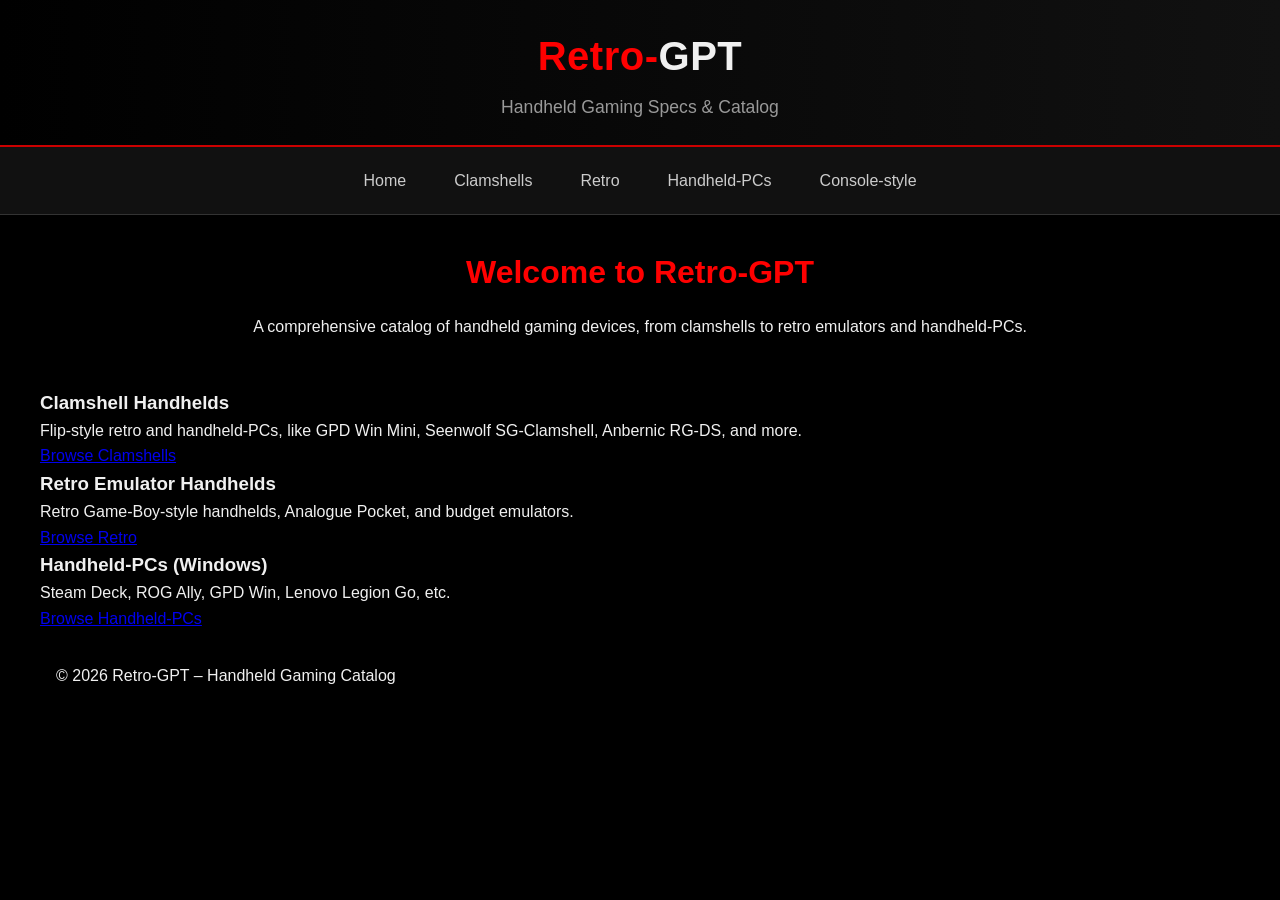
<file: index.html>
<!DOCTYPE html>
<html lang="en">
<head>
  <meta charset="UTF-8" />
  <meta name="viewport" content="width=device-width, initial-scale=1.0"/>
  <title>Retro‑GPT – Handheld Gaming Catalog</title>
  <link rel="stylesheet" href="styles.css" />
</head>
<body>
  <header class="header">
    <div class="container">
      <h1 class="logo"><span class="red">Retro‑</span>GPT</h1>
      <p class="tagline">Handheld Gaming Specs &amp; Catalog</p>
    </div>
  </header>

  <nav class="nav">
    <div class="container">
      <a href="index.html" class="nav-link active">Home</a>
      <a href="pages/clamshells.html" class="nav-link">Clamshells</a>
      <a href="pages/retro.html" class="nav-link">Retro</a>
      <a href="pages/handheld-pcs.html" class="nav-link">Handheld‑PCs</a>
      <a href="pages/consoles.html" class="nav-link">Console‑style</a>
    </div>
  </nav>

  <main class="container main">
    <section class="hero">
      <h2>Welcome to Retro‑GPT</h2>
      <p>A comprehensive catalog of handheld gaming devices, from clamshells to retro emulators and handheld‑PCs.</p>
    </section>

    <section class="categories">
      <div class="card red-bg">
        <h3>Clamshell Handhelds</h3>
        <p>Flip‑style retro and handheld‑PCs, like GPD Win Mini, Seenwolf SG‑Clamshell, Anbernic RG‑DS, and more.</p>
        <a href="pages/clamshells.html" class="btn red-btn">Browse Clamshells</a>
      </div>
      <div class="card">
        <h3>Retro Emulator Handhelds</h3>
        <p>Retro Game‑Boy‑style handhelds, Analogue Pocket, and budget emulators.</p>
        <a href="pages/retro.html" class="btn">Browse Retro</a>
      </div>
      <div class="card">
        <h3>Handheld‑PCs (Windows)</h3>
        <p>Steam Deck, ROG Ally, GPD Win, Lenovo Legion Go, etc.</p>
        <a href="pages/handheld-pcs.html" class="btn">Browse Handheld‑PCs</a>
      </div>
    </section>
  </main>

  <footer class="footer">
    <div class="container">
      <p>© 2026 Retro‑GPT – Handheld Gaming Catalog</p>
    </div>
  </footer>
</body>
</html>
</file>
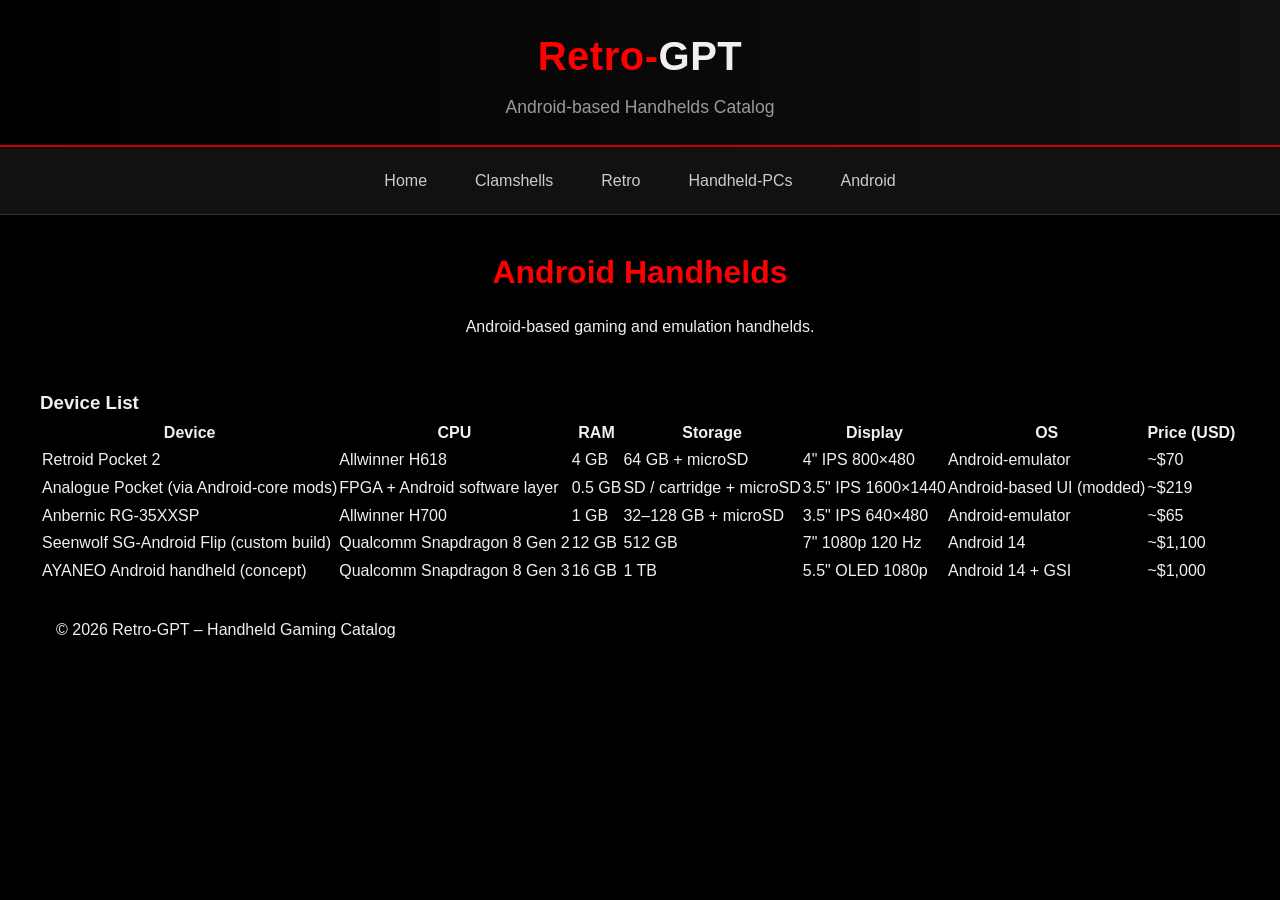
<file: android-handhelds.html>
<!DOCTYPE html>
<html lang="en">
<head>
  <meta charset="UTF-8" />
  <meta name="viewport" content="width=device-width, initial-scale=1.0"/>
  <title>Retro‑GPT – Android Handhelds</title>
  <link rel="stylesheet" href="../styles.css" />
</head>
<body>
  <header class="header">
    <div class="container">
      <h1 class="logo"><span class="red">Retro‑</span>GPT</h1>
      <p class="tagline">Android‑based Handhelds Catalog</p>
    </div>
  </header>

  <nav class="nav">
    <div class="container">
      <a href="../index.html" class="nav-link">Home</a>
      <a href="clamshells.html" class="nav-link">Clamshells</a>
      <a href="retro.html" class="nav-link">Retro</a>
      <a href="handheld-pcs.html" class="nav-link">Handheld‑PCs</a>
      <a href="android-handhelds.html" class="nav-link active">Android</a>
    </div>
  </nav>

  <main class="container main">
    <section class="hero">
      <h2>Android Handhelds</h2>
      <p>Android‑based gaming and emulation handhelds.</p>
    </section>

    <section>
      <h3>Device List</h3>
      <table class="devices-table">
        <thead>
          <tr>
            <th>Device</th>
            <th>CPU</th>
            <th>RAM</th>
            <th>Storage</th>
            <th>Display</th>
            <th>OS</th>
            <th>Price (USD)</th>
          </tr>
        </thead>
        <tbody>
          <tr>
            <td>Retroid Pocket 2</td>
            <td>Allwinner H618</td>
            <td>4 GB</td>
            <td>64 GB + microSD</td>
            <td>4" IPS 800×480</td>
            <td>Android‑emulator</td>
            <td>~$70</td>
          </tr>
          <tr>
            <td>Analogue Pocket (via Android‑core mods)</td>
            <td>FPGA + Android software layer</td>
            <td>0.5 GB</td>
            <td>SD / cartridge + microSD</td>
            <td>3.5" IPS 1600×1440</td>
            <td>Android‑based UI (modded)</td>
            <td>~$219</td>
          </tr>
          <tr>
            <td>Anbernic RG‑35XXSP</td>
            <td>Allwinner H700</td>
            <td>1 GB</td>
            <td>32–128 GB + microSD</td>
            <td>3.5" IPS 640×480</td>
            <td>Android‑emulator</td>
            <td>~$65</td>
          </tr>
          <tr>
            <td>Seenwolf SG‑Android Flip (custom build)</td>
            <td>Qualcomm Snapdragon 8 Gen 2</td>
            <td>12 GB</td>
            <td>512 GB</td>
            <td>7" 1080p 120 Hz</td>
            <td>Android 14</td>
            <td>~$1,100</td>
          </tr>
          <tr>
            <td>AYANEO Android handheld (concept)</td>
            <td>Qualcomm Snapdragon 8 Gen 3</td>
            <td>16 GB</td>
            <td>1 TB</td>
            <td>5.5" OLED 1080p</td>
            <td>Android 14 + GSI</td>
            <td>~$1,000</td>
          </tr>
        </tbody>
      </table>
    </section>
  </main>

  <footer class="footer">
    <div class="container">
      <p>© 2026 Retro‑GPT – Handheld Gaming Catalog</p>
</file>
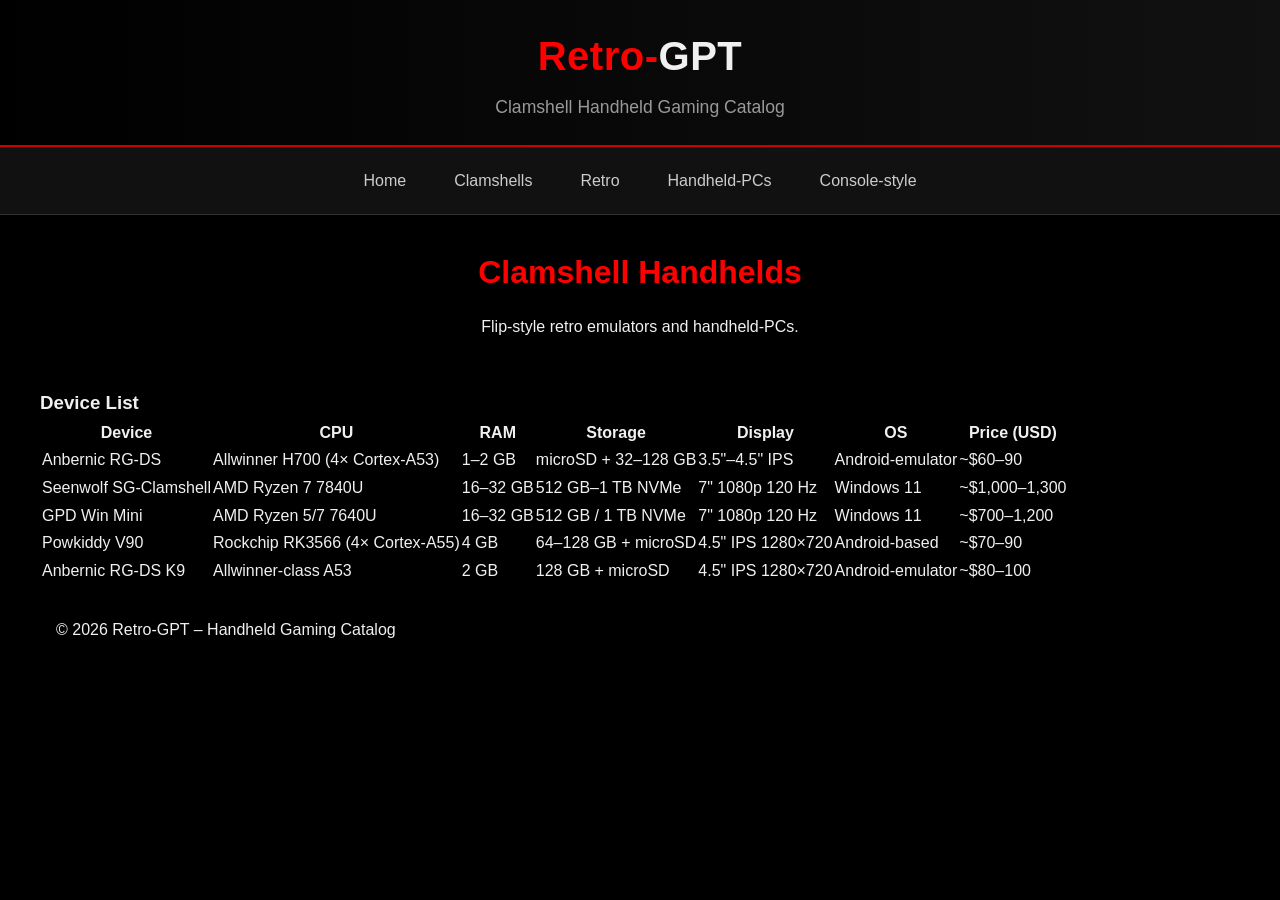
<file: clamshells.html>
<!DOCTYPE html>
<html lang="en">
<head>
  <meta charset="UTF-8" />
  <meta name="viewport" content="width=device-width, initial-scale=1.0"/>
  <title>Retro‑GPT – Clamshell Handhelds</title>
  <link rel="stylesheet" href="../styles.css" />
</head>
<body>
  <header class="header">
    <div class="container">
      <h1 class="logo"><span class="red">Retro‑</span>GPT</h1>
      <p class="tagline">Clamshell Handheld Gaming Catalog</p>
    </div>
  </header>

  <nav class="nav">
    <div class="container">
      <a href="../index.html" class="nav-link">Home</a>
      <a href="clamshells.html" class="nav-link active">Clamshells</a>
      <a href="#" class="nav-link">Retro</a>
      <a href="#" class="nav-link">Handheld‑PCs</a>
      <a href="#" class="nav-link">Console‑style</a>
    </div>
  </nav>

  <main class="container main">
    <section class="hero">
      <h2>Clamshell Handhelds</h2>
      <p>Flip‑style retro emulators and handheld‑PCs.</p>
    </section>

    <section>
      <h3>Device List</h3>
      <table class="devices-table">
        <thead>
          <tr>
            <th>Device</th>
            <th>CPU</th>
            <th>RAM</th>
            <th>Storage</th>
            <th>Display</th>
            <th>OS</th>
            <th>Price (USD)</th>
          </tr>
        </thead>
        <tbody>
          <tr>
            <td>Anbernic RG‑DS</td>
            <td>Allwinner H700 (4× Cortex‑A53)</td>
            <td>1–2 GB</td>
            <td>microSD + 32–128 GB</td>
            <td>3.5"–4.5" IPS</td>
            <td>Android‑emulator</td>
            <td>~$60–90</td>
          </tr>
          <tr>
            <td>Seenwolf SG‑Clamshell</td>
            <td>AMD Ryzen 7 7840U</td>
            <td>16–32 GB</td>
            <td>512 GB–1 TB NVMe</td>
            <td>7" 1080p 120 Hz</td>
            <td>Windows 11</td>
            <td>~$1,000–1,300</td>
          </tr>
          <tr>
            <td>GPD Win Mini</td>
            <td>AMD Ryzen 5/7 7640U</td>
            <td>16–32 GB</td>
            <td>512 GB / 1 TB NVMe</td>
            <td>7" 1080p 120 Hz</td>
            <td>Windows 11</td>
            <td>~$700–1,200</td>
          </tr>
          <tr>
            <td>Powkiddy V90</td>
            <td>Rockchip RK3566 (4× Cortex‑A55)</td>
            <td>4 GB</td>
            <td>64–128 GB + microSD</td>
            <td>4.5" IPS 1280×720</td>
            <td>Android‑based</td>
            <td>~$70–90</td>
          </tr>
          <tr>
            <td>Anbernic RG‑DS K9</td>
            <td>Allwinner‑class A53</td>
            <td>2 GB</td>
            <td>128 GB + microSD</td>
            <td>4.5" IPS 1280×720</td>
            <td>Android‑emulator</td>
            <td>~$80–100</td>
          </tr>
        </tbody>
      </table>
    </section>
  </main>

  <footer class="footer">
    <div class="container">
      <p>© 2026 Retro‑GPT – Handheld Gaming Catalog</p>
    </div>
  </footer>
</body>
</html>
</file>
<file: styles.css>
* {
  margin: 0;
  padding: 0;
  box-sizing: border-box;
}

body {
  font-family: 'Segoe UI', Tahoma, Geneva, Verdana, sans-serif;
  background-color: #000000;
  color: #f0f0f0;
  line-height: 1.6;
}

.container {
  max-width: 1200px;
  margin: 0 auto;
  padding: 0 1rem;
}

.header {
  background: linear-gradient(90deg, #000000, #111111);
  border-bottom: 2px solid #cc0000;
  padding: 1.5rem 0;
  text-align: center;
}

.logo {
  font-size: 2.5rem;
  font-weight: 700;
  letter-spacing: 0.5px;
}

.red {
  color: #ff0000;
}

.tagline {
  color: #999;
  font-size: 1.1rem;
  margin-top: 0.3rem;
}

.nav {
  background-color: #111;
  border-bottom: 1px solid #333;
}

.nav .container {
  display: flex;
  flex-wrap: wrap;
  align-items: center;
  justify-content: center;
  gap: 1rem;
  padding: 0.8rem 1rem;
}

.nav-link {
  text-decoration: none;
  color: #ccc;
  font-size: 1rem;
  padding: 0.5rem 1rem;
  border-radius: 4px;
  transition: 0.2s ease;
}

.nav-link:hover {
  background-color: #330000;
  color: #fff;
}

.main {
  padding: 2rem 0;
}

.hero {
  text-align: center;
  margin-bottom: 3rem;
}

.hero h2 {
  font-size: 2rem;
  margin-bottom: 1rem;
  color: #ff0000;
}

/* ... (same full CSS from earlier) ... */
</file>
